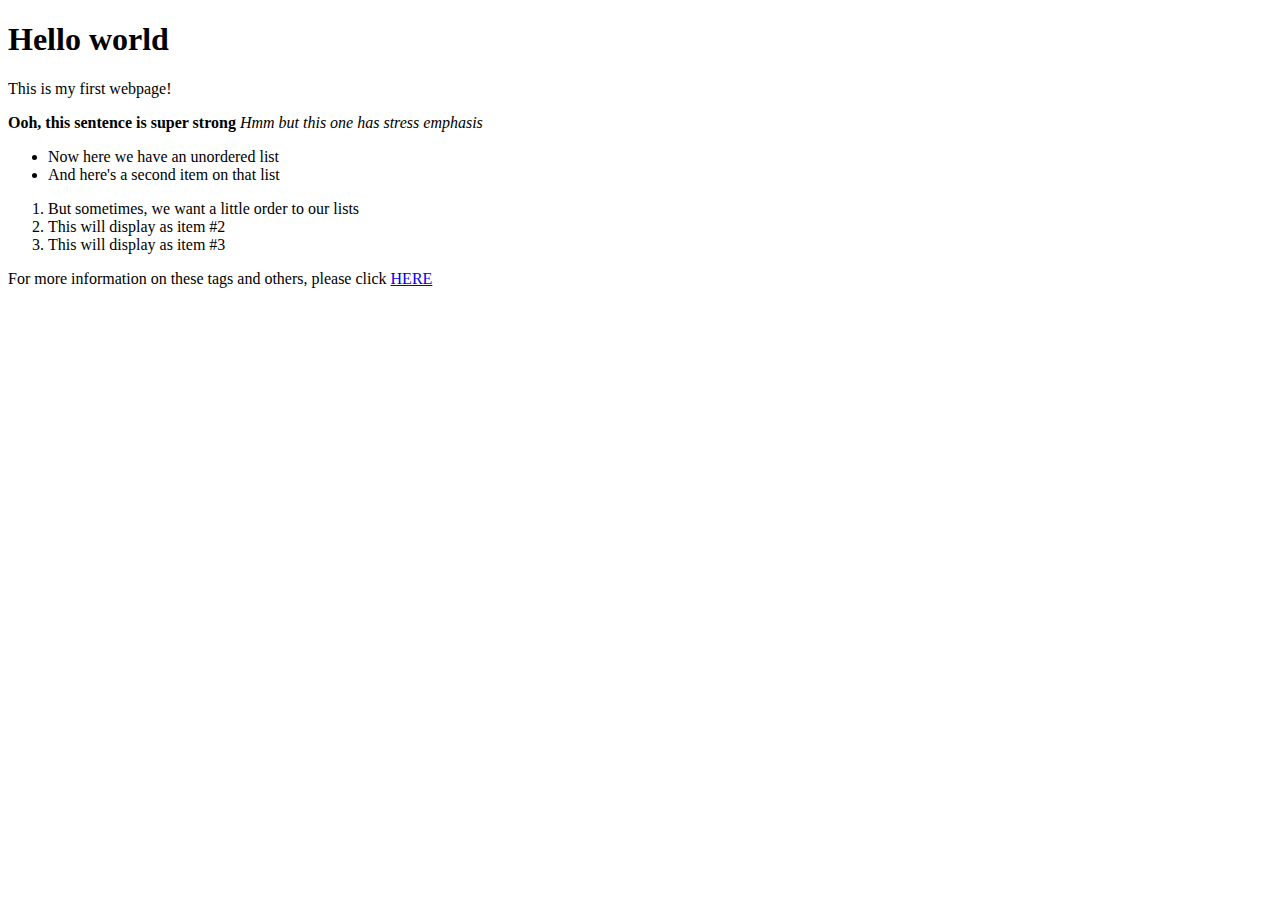
<file: web_basics/index.html>
<!DOCTYPE html>
<html>
<head>
  <title></title>
</head>
<body>
  <h1> Hello world </h1>
  <p> This is my first webpage!</p>
  <strong> Ooh, this sentence is super strong</strong>
  <em> Hmm but this one has stress emphasis </em>
  <ul>
    <li>Now here we have an unordered list</li>
      <li>And here's a second item on that list</li>
        </ul>
  <ol>
  <li>But sometimes, we want a little order to our lists</li>
    <li>This will display as item #2</li>
      <li>This will display as item #3</li>
  </ol>

For more information on these tags and others, please click <a href="https://developer.mozilla.org/en-US/docs/Web/HTML/Element">HERE</a>


</body>
</html>
</file>
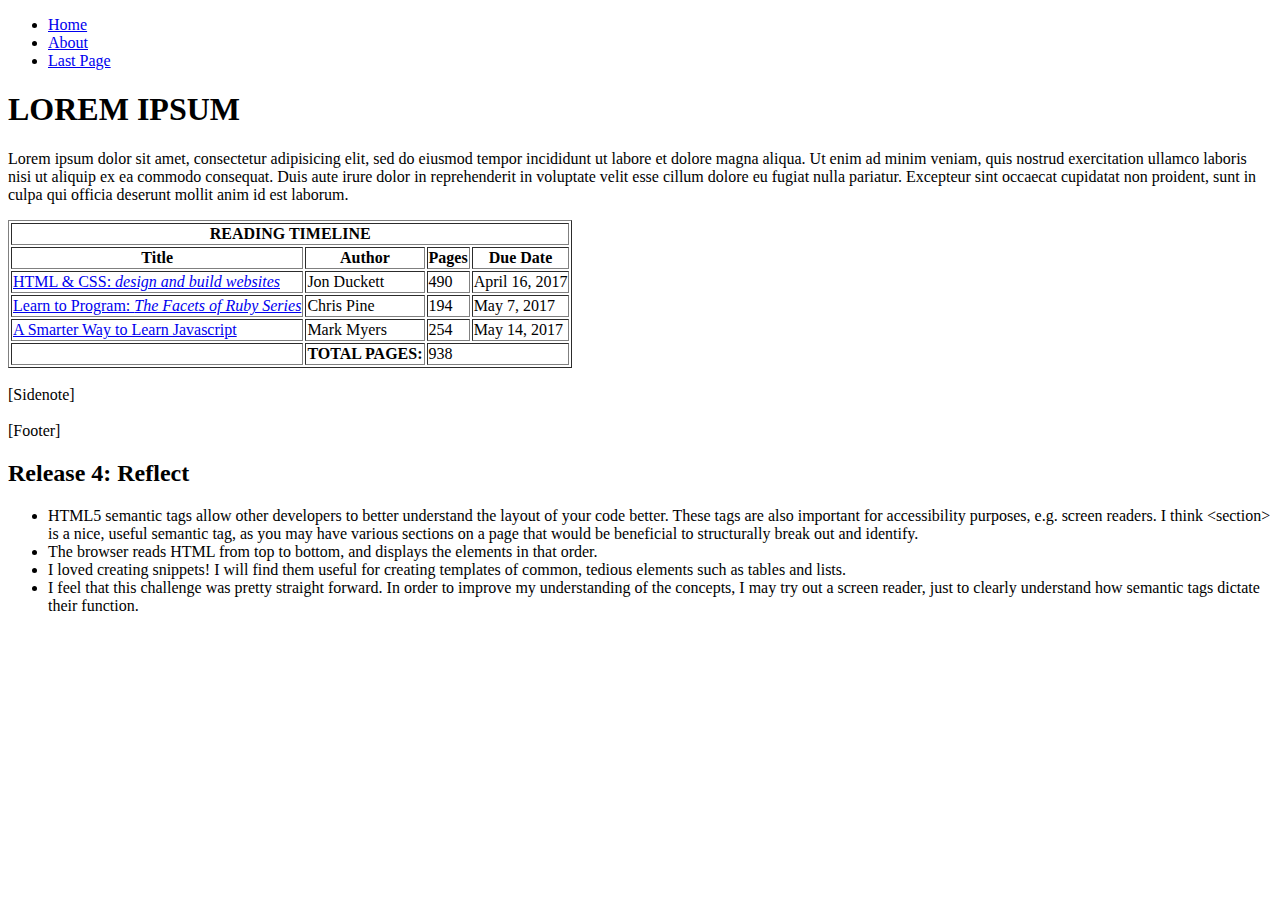
<file: html/gps/index.html>
<!DOCTYPE html>
<html>
<head>
  <meta charset="UTF-8">
  <title>Lorem Jazz</title>
</head>


<body>
<header>
<nav>
  <ul>
    <li> <a href="home.html">Home</a> </li>
    <li> <a href="About.html">About</a> </li>
    <li> <a href="Lastpage.html">Last Page</a> </li>
  </ul>
</nav>
</header>

<main>
  <article>
    <section>
    <h1>LOREM IPSUM</h1>
      <p> Lorem ipsum dolor sit amet, consectetur adipisicing elit, sed do eiusmod
      tempor incididunt ut labore et dolore magna aliqua. Ut enim ad minim veniam,
      quis nostrud exercitation ullamco laboris nisi ut aliquip ex ea commodo
      consequat. Duis aute irure dolor in reprehenderit in voluptate velit esse
      cillum dolore eu fugiat nulla pariatur. Excepteur sint occaecat cupidatat non
      proident, sunt in culpa qui officia deserunt mollit anim id est laborum. </p>
    </section>
  </article>

  <section>
    <table border = "1">
      <tr>
        <th colspan="4">READING TIMELINE</th>
      </tr>
      <tr>
        <th>Title</th>
        <th>Author</th>
        <th>Pages</th>
        <th>Due Date</th>
      </tr>
      <tr>
        <td><a href="https://www.amazon.com/gp/product/1118008189/ref=oh_aui_detailpage_o02_s01?ie=UTF8&psc=1">HTML & CSS: <em>design and build websites</em></a></td>
        <td>Jon Duckett</td>
        <td>490</td>
        <td>April 16, 2017</td>
      </tr>
      <tr>
        <td><a href="https://www.amazon.com/gp/product/1934356360/ref=oh_aui_detailpage_o02_s00?ie=UTF8&psc=1">Learn to Program: <em>The Facets of Ruby Series</em></a></td>
        <td>Chris Pine</td>
        <td>194</td>
        <td>May 7, 2017</td>
      </tr>
      <tr>
        <td><a href="https://www.amazon.com/gp/product/1497408180/ref=oh_aui_detailpage_o02_s01?ie=UTF8&psc=1">A Smarter Way to Learn Javascript</a> </td>
        <td>Mark Myers</td>
        <td>254</td>
        <td>May 14, 2017</td>
      </tr>
      <tr>
        <td></td>
        <td><strong>TOTAL PAGES:</strong></td>
        <td colspan="2">938</td>
      </tr>
    </table>
  </section>
<br>

<aside>[Sidenote]</aside>

</main>

<br>

<footer>[Footer]</footer>

<h2>Release 4: Reflect</h2>
  <ul>
    <li>HTML5 semantic tags allow other developers to better understand the layout of your code better.  These tags are also important for accessibility purposes, e.g. screen readers.  I think &lt;section&gt; is a nice, useful semantic tag, as you may have various sections on a page that would be beneficial to structurally break out and identify.</li>
    <li>The browser reads HTML from top to bottom, and displays the elements in that order.</li>
    <li>I loved creating snippets!  I will find them useful for creating templates of common, tedious elements such as tables and lists.</li>
    <li>I feel that this challenge was pretty straight forward.  In order to improve my understanding of the concepts, I may try out a screen reader, just to clearly understand how semantic tags dictate their function.</li>

  </ul>
</body>
</html>
</file>
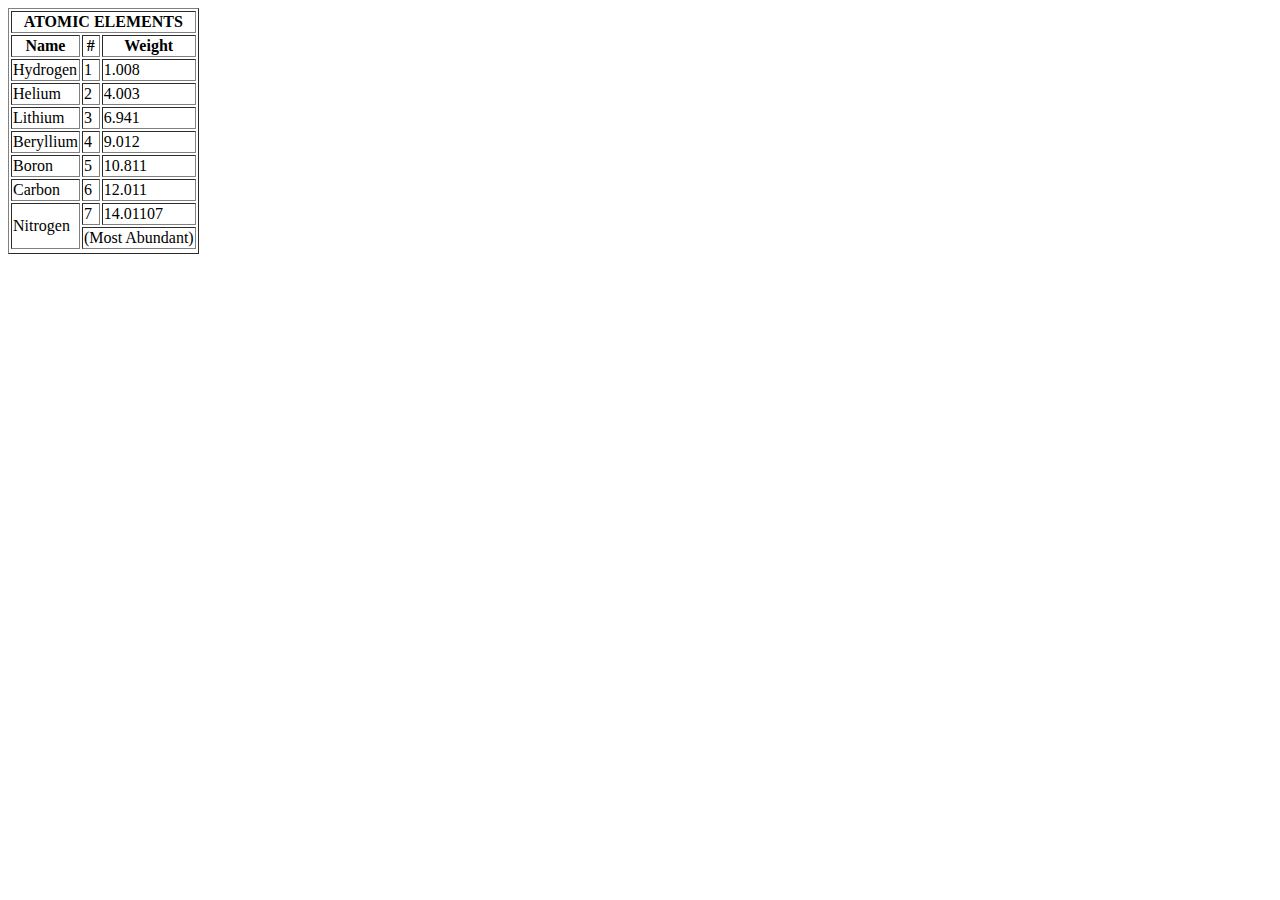
<file: html/table-practice.html>
<!DOCTYPE html>
<html>
<head>
  <title>Table Practice</title>
</head>
<body>
  <table border = "1">
    <tr>
    <th colspan="3">ATOMIC ELEMENTS</th>
    </tr>
    <tr>
      <th>Name</th>
      <th>#</th>
      <th>Weight</th>
    </tr>
    <tr>
      <td>Hydrogen</td>
      <td>1</td>
      <td>1.008</td>
    </tr>
    <tr>
      <td>Helium</td>
      <td>2</td>
      <td>4.003</td>
    </tr>
    <tr>
      <td>Lithium</td>
      <td>3</td>
      <td>6.941</td>
    </tr>
    <tr>
      <td>Beryllium</td>
      <td>4</td>
      <td>9.012</td>
    </tr>
    <tr>
      <td>Boron</td>
      <td>5</td>
      <td>10.811</td>
    </tr>
    <tr>
      <td>Carbon</td>
      <td>6</td>
      <td>12.011</td>
    </tr>
    <tr>
      <td rowspan="2">Nitrogen</td>
      <td>7</td>
      <td>14.01107</td>
    </tr>
    <td colspan="2">(Most Abundant)</td>
    <tr>

    </tr>
  </table>


</body>
</html>
</file>
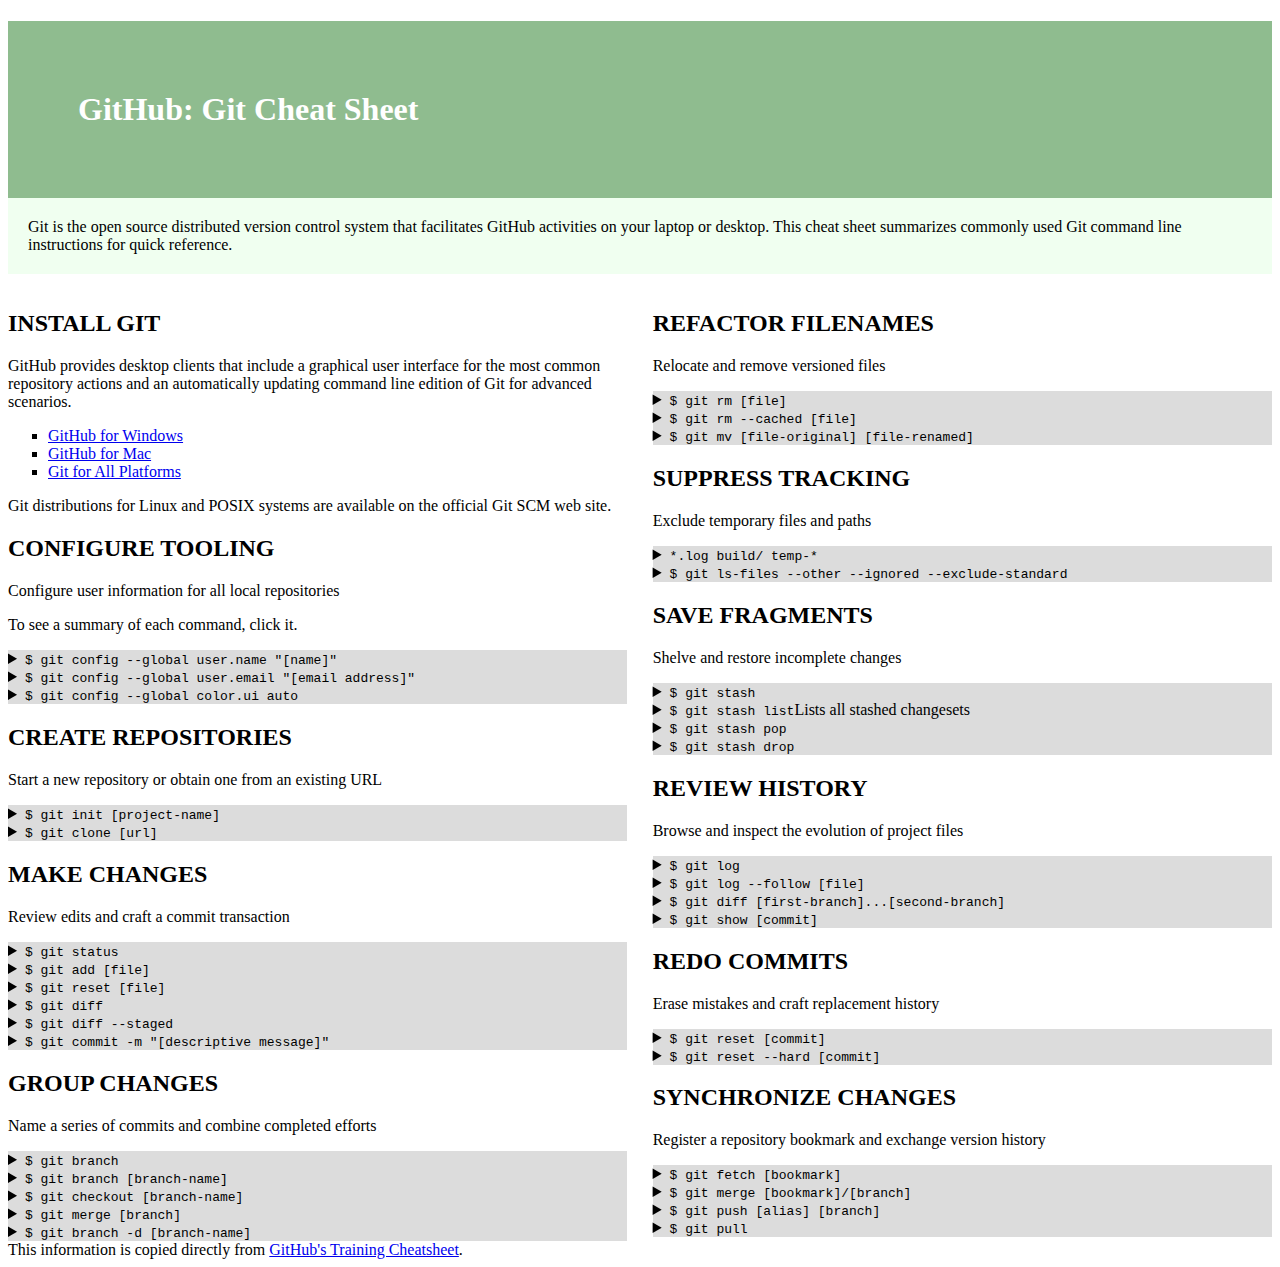
<file: css/gps/gps2-1.html>
<!--
Write your names here:
1. Ricky Veltri
2.Zander
We spent [2] hours on this challenge.
-->

<!-- This challenge uses HTML5 syntax that may not be available in all browsers (It works in Chrome and Safari, from my testing. (<details> and<summary>). -->

<!DOCTYPE html>
<html lang="en">
  <head>
    <meta charset="UTF-8">
    <link rel="stylesheet" type="text/css" href="gps2-1.css">
    <title>Git Cheat Sheet</title>
  </head>

  <body>
    <header>
      <h1>GitHub: Git Cheat Sheet</h1>
      <p>Git is the open source distributed version control system that
        facilitates GitHub activities on your laptop or desktop.
        This cheat sheet summarizes commonly used Git command line
        instructions for quick reference.</p>
    </header>

    <section class="column-1">
      <article>
        <h2>INSTALL GIT</h2>
        <p>GitHub provides desktop clients that include a graphical user
        interface for the most common repository actions and an automatically
        updating command line edition of Git for advanced scenarios.</p>
        <ul>
          <li><a href="https://windows.github.com">GitHub for Windows</a></li>
          <li><a href="https://mac.github.com">GitHub for Mac</a></li>
          <li><a href="http://git-scm.com">Git for All Platforms</a></li>
        </ul>

        Git distributions for Linux and POSIX systems are available on the
        official Git SCM web site.
      </article>

      <article>
        <h2>CONFIGURE TOOLING</h2>
        <p>Configure user information for all local repositories</p>
        <p> To see a summary of each command, click it.</p>

        <details>
          <summary><code>$ git config --global user.name "[name]"</code></summary>
          <p>Sets the name you want attached to your commit transactions</p>
        </details>

        <details>
          <summary><code>$ git config --global user.email "[email address]"</code></summary>
          <p>Sets the email you want atached to your commit transactions</p>
        </details>

        <details>
          <summary><code>$ git config --global color.ui auto</code></summary>
          <p>Enables helpful colorization of command line output</p>
        </details>
      </article>

      <article>
        <h2>CREATE REPOSITORIES</h2>
        <p>Start a new repository or obtain one from an existing URL</p>

        <details>
          <summary><code>$ git init [project-name]</code></summary>
          <p>Creates a new local repository with the specified name</p>
        </details>

        <details>
          <summary><code>$ git clone [url]</code></summary>
          <p>Downloads a project and its entire version history</p>
        </details>
      </article>

      <article>
        <h2>MAKE CHANGES</h2>
        <p>Review edits and craft a commit transaction</p>

        <details>
          <summary><code>$ git status</code></summary>
          <p>Lists all new or modified files to be committed</p>
        </details>

        <details>
          <summary><code>$ git add [file]</code></summary>
          <p>Snapshots the file in preparation for versioning</p>
        </details>

        <details>
          <summary><code>$ git reset [file]</code></summary>
          <p>Unstages the file, but preserve its contents</p>
        </details>

        <details>
          <summary><code>$ git diff</code></summary>
          <p>Shows file differences not yet staged</p>
        </details>

        <details>
          <summary><code>$ git diff --staged</code></summary>
          <p>Shows file differences between staging and the last file version</p>
        </details>

        <details>
          <summary><code>$ git commit -m "[descriptive message]"</code></summary>
          <p>Records file snapshots permanently in version history</p>
        </details>
      </article>

      <article>
        <h2>GROUP CHANGES</h2>
        <p>Name a series of commits and combine completed efforts</p>

        <details>
          <summary><code>$ git branch</code></summary>
          <p>Lists all local branches in the current repository</p>
        </details>

        <details>
          <summary><code>$ git branch [branch-name]</code></summary>
          <p>Creates a new branch</p>
        </details>

        <details>
          <summary><code>$ git checkout [branch-name]</code></summary>
          <p>Switches to the specified branch and updates the working directory</p>
        </details>

        <details>
          <summary><code>$ git merge [branch]</code></summary>
          <p>Combines the specified branch’s history into the current branch</p>
        </details>

        <details>
          <summary><code>$ git branch -d [branch-name]</code></summary>
          <p>Deletes the specified branch</p>
        </details>
      </article>
    </section>

    <section class="column-2">
      <article>
        <h2>REFACTOR FILENAMES</h2>
        <p>Relocate and remove versioned files</p>

        <details>
          <summary><code>$ git rm [file]</code></summary>
          <p>Deletes the file from the working directory and stages the deletion</p>
        </details>

        <details>
          <summary><code>$ git rm --cached [file]</code></summary>
          <p>Removes the file from version control but preserves the file locally</p>
        </details>

        <details>
          <summary><code>$ git mv [file-original] [file-renamed]</code></summary>
          <p>Changes the file name and prepares it for commit</p>
        </details>
      </article>

      <article>
        <h2>SUPPRESS TRACKING</h2>
        <p>Exclude temporary files and paths</p>

        <details>
          <summary><code>*.log
                    build/
                    temp-*
          </code></summary>
          <p>A text file named .gitignore suppresses accidental versioning of files and paths matching the specified paterns</p>
        </details>

        <details>
          <summary><code>$ git ls-files --other --ignored --exclude-standard</code></summary>
          <p>Lists all ignored files in this project</p>
        </details>
      </article>

      <article>
        <h2>SAVE FRAGMENTS</h2>
        <p>Shelve and restore incomplete changes</p>

        <details>
          <summary><code>$ git stash</code></summary>
          <p>Temporarily stores all modified tracked files</p>
        </details>

        <details>
          <summary><code>$ git stash list</code>Lists all stashed changesets</summary>
          <p></p>
        </details>

        <details>
          <summary><code>$ git stash pop</code></summary>
          <p>Restores the most recently stashed files</p>
        </details>

        <details>
          <summary><code>$ git stash drop</code></summary>
          <p>Discards the most recently stashed changeset</p>
        </details>

      </article>

      <article>
        <h2>REVIEW HISTORY</h2>
        <p>Browse and inspect the evolution of project files</p>

        <details>
          <summary><code>$ git log</code></summary>
          <p>Lists version history for the current branch</p>
        </details>

        <details>
          <summary><code>$ git log --follow [file]</code></summary>
          <p>Lists version history for a file, including renames</p>
        </details>

        <details>
          <summary><code>$ git diff [first-branch]...[second-branch]</code></summary>
          <p>Shows content differences between two branches</p>
        </details>

        <details>
          <summary><code>$ git show [commit]</code></summary>
          <p>Outputs metadata and content changes of the specified commit</p>
        </details>
      </article>

      <article>
        <h2>REDO COMMITS</h2>
        <p>Erase mistakes and craft replacement history</p>

        <details>
          <summary><code>$ git reset [commit]</code></summary>
          <p>Undoes all commits after [commit], preserving changes locally</p>
        </details>

        <details>
          <summary><code>$ git reset --hard [commit]</code></summary>
          <p>Discards all history and changes back to the specified commit</p>
        </details>
      </article>

      <article>
        <h2>SYNCHRONIZE CHANGES</h2>
        <p>Register a repository bookmark and exchange version history</p>

        <details>
          <summary><code>$ git fetch [bookmark]</code></summary>
          <p>Downloads all history from the repository bookmark</p>
        </details>

        <details>
          <summary><code>$ git merge [bookmark]/[branch]</code></summary>
          <p>Combines bookmark’s branch into current local branch</p>
        </details>

        <details>
          <summary><code>$ git push [alias] [branch]</code></summary>
          <p>Uploads all local branch commits to GitHub</p>
        </details>

        <details>
          <summary><code>$ git pull</code></summary>
          <p>Downloads bookmark history and incorporates changes</p>
        </details>
      </article>
    </section>

    <footer>
      This information is copied directly from <a href="https://training.github.com/kit/downloads/github-git-cheat-sheet.pdf">GitHub's Training Cheatsheet</a>.
    </footer>
  <!-- This session was pretty enlightening!  Our guide Brittney was very knowledgable and taught us a lot whenever we had questions.  Zander was also quite knowledgeable, and taught me a few new things after Brittney left.  As the driver, I felt the most comfortable as I've ever been. -->
  </body>
</html>
</file>
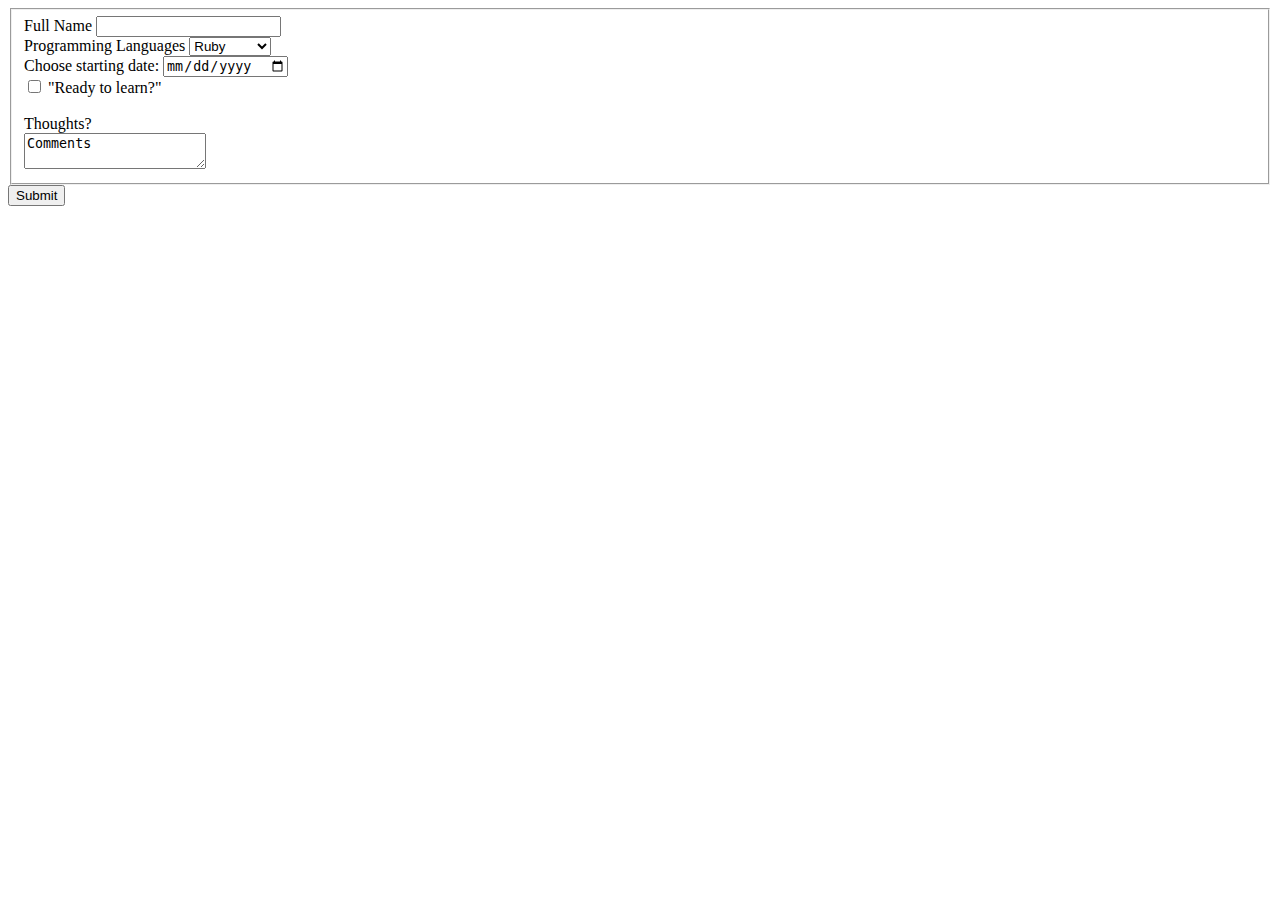
<file: html/forms/practice_form.html>
<!DOCTYPE html>
<html>
<head>
  <title>Programming Languages</title>
</head>
<body>
<form name = "programmer_info" action = "success.html" method = "post">
<fieldset>
<div>
  <label>Full Name</label>
  <input type="text" name="fullname">
</div>

<div>
  <label>Programming Languages</label>
  <select name="language">
    <option value = "ruby">Ruby</option>
    <option value = "javascript">Javascript</option>
    <option value = "html">HTML</option>
  </select>
</div>

<div>
  <label>Choose starting date:</label>
  <input type="date" name="date">
</div>

<div>
  <input type="checkbox" name="status" value="status">
  "Ready to learn?"
</div>
<br>
<div>
<label> Thoughts? </label> <br>
  <textarea name = "comments">Comments</textarea>
</div>
</fieldset>
<button type = "submit">Submit</button>

</form>
</body>
</html>
</file>
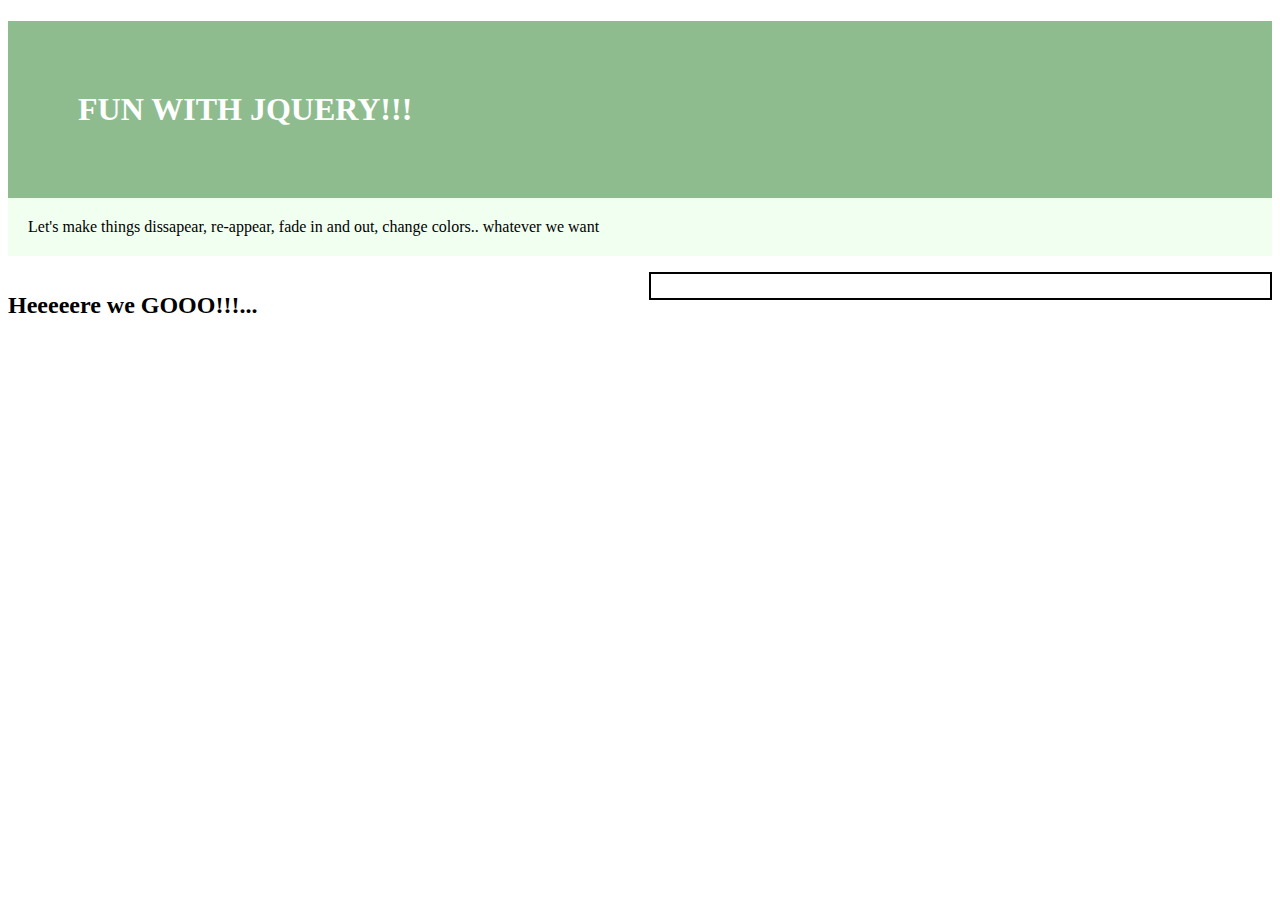
<file: web_dev/jquery/jquery_project.html>
<!DOCTYPE html>
<html lang="eng">
<head>
    <meta charset = "UTF-8">
    <title>Fun with jQuery</title>
    <link rel="stylesheet" type="text/css" href="jquery_project.css">
    <script src="https://ajax.googleapis.com/ajax/libs/jquery/3.2.1/jquery.min.js"></script>
</head>
<body>
    <header>
        <h1>FUN WITH JQUERY!!!</h1>
        <p>Let's make things dissapear, re-appear, fade in and out, change colors.. whatever we want</p>
    </header>

    <section class = "col_1">
    <h2>Bingo!</h2>
     Whoa... getting dizzy!
     <ul>
         <li id="uno">uno..</li>
         <li id="dos">dos...</li>
         <li id = "li_click">[click here]</li>
         <li id = "li_poof">POOF! Gone without a tres</li>
     </ul>
    </section>

    <section class = "col_2">
    <h2>Heeeeere we GOOO!!!...</h2>
         <iframe id="mario" src="https://giphy.com/embed/YTtqB2j5EN7IA" width="480" height="480" frameBorder="0" class="giphy-embed" allowFullScreen></iframe>


</body>
<script>
    $(document).ready(function() {
        $(".col_1").hide();
        $(".col_1").slideDown(3000);
        $(".col_1").css({
            fontWeight: 'bold'
        });
        $('#li_poof').hide();
        $('#li_click').css({
            color: "blue"
        });


        $("#mario").hide().show(3000);

        $("#li_click").on("click", function() {
            $('#uno').hide();
            $('#dos').hide();
            $('#li_click').hide();
            $('#li_poof').show();

        });

    });
</script>
</html>
</file>
<file: css/gps/gps2-1.css>
body {
  font-family: "Verdana";
}

h1 {
  background-color: #8FBC8F;
  color: #ffffff;
  text-shadow: 2px black;
  padding: 70px;
  background-image: url("http://www.freeiconspng.com/uploads/github-logo-icon-30.png");
  margin-bottom: 0;
}

header p {
  background-color: #F0FFF0;
  padding: 20px;
  margin-top: 0;
}

.column-1 {
  display: inline-block;
  width: 49%;
  float: left;
}

.column-2 {
  display: inline-block;
  width: 49%;
  float: right;
}

summary {
  background-color: #DCDCDC;
}

li {
  list-style-type: square;
}

footer {
  clear: both;
  background-image: url("http://www.freeiconspng.com/uploads/github-logo-icon-30.png");

}
</file>
